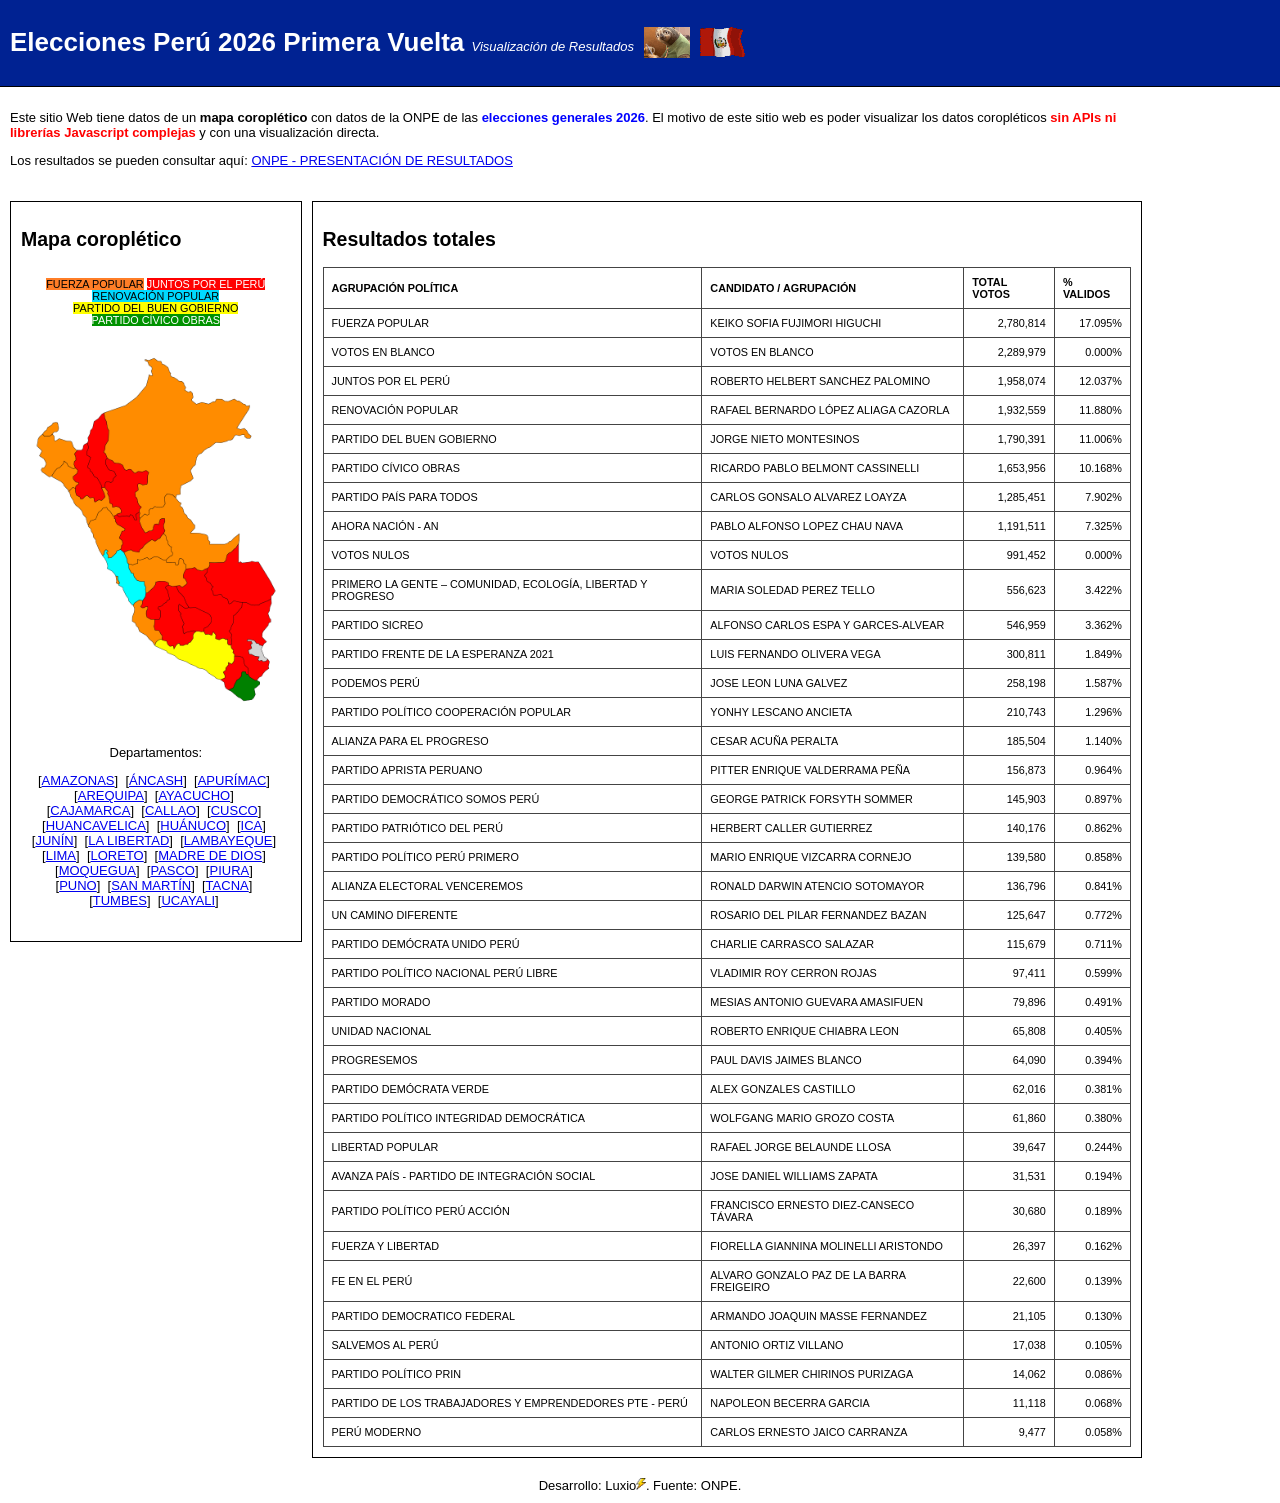
<file: index.html>
<!DOCTYPE html>
<html>
<head>
    <title>Visualizador ONPE - Resultados</title>
    <link rel="stylesheet" href="style.css">
    <meta name="viewport" content="width=device-width, initial-scale=1.0">
</head>
<body>

    <header>
        <h1>Elecciones Perú 2026 Primera Vuelta <span style="font-weight: 100; font-size: small;"><i>Visualización de Resultados</i></span></h1>
        <img style="margin-left: 10px" src="images/onpe.gif" alt="">
        <img style="margin-left: 10px" src="images/peru.gif" alt="">
    </header>

    <div class="dashboard-wrapper">

        <div style="padding: 10px;">
        <p>Este sitio Web tiene datos de un <b>mapa coroplético</b> con datos de
        la ONPE de las <span style="color: blue;"><b>elecciones generales
        2026</b></span>.  El motivo de este sitio web es poder visualizar los
        datos coropléticos <span style="color: red;"><b>sin APIs ni librerías
        Javascript complejas</b></span> y con una visualización directa.</p>

        <p>Los resultados se pueden consultar aquí:
        <a href="https://resultadoelectoral.onpe.gob.pe/main/presidenciales">ONPE - PRESENTACIÓN DE RESULTADOS</a>
        </p>

        </div>

        <div class="main-content">
            <div class="map-section" id="map-container">
                <h2>Mapa coroplético</h2>
                <p class="leyenda">
                <span style="background-color: #ff7e27;">FUERZA POPULAR</span>
                <span style="background-color: #ff0000; color: white;">JUNTOS POR EL PERÚ</span>
                <span style="background-color: #00d9ff;">RENOVACIÓN POPULAR</span>
                <span style="background-color: #ffff00;">PARTIDO DEL BUEN GOBIERNO</span>
                <span style="background-color: #009200; color: white;">PARTIDO CÍVICO OBRAS</span>
                </p>
                <img src="mapas/peru.png" alt="" id="mapa" width="100%">
                <div class="departamentos">
                <p>Departamentos:</p>
                <p>
                <span>[<a href="#mapa" class="enlace-mapa" data-img="010000.png">AMAZONAS</a>]&nbsp
</span><span>[<a href="#mapa" class="enlace-mapa" data-img="020000.png">ÁNCASH</a>]&nbsp
</span><span>[<a href="#mapa" class="enlace-mapa" data-img="030000.png">APURÍMAC</a>]&nbsp
</span><span>[<a href="#mapa" class="enlace-mapa" data-img="040000.png">AREQUIPA</a>]&nbsp
</span><span>[<a href="#mapa" class="enlace-mapa" data-img="050000.png">AYACUCHO</a>]&nbsp
</span><span>[<a href="#mapa" class="enlace-mapa" data-img="060000.png">CAJAMARCA</a>]&nbsp
</span><span>[<a href="#mapa" class="enlace-mapa" data-img="240000.png">CALLAO</a>]&nbsp
</span><span>[<a href="#mapa" class="enlace-mapa" data-img="070000.png">CUSCO</a>]&nbsp
</span><span>[<a href="#mapa" class="enlace-mapa" data-img="080000.png">HUANCAVELICA</a>]&nbsp
</span><span>[<a href="#mapa" class="enlace-mapa" data-img="090000.png">HUÁNUCO</a>]&nbsp
</span><span>[<a href="#mapa" class="enlace-mapa" data-img="100000.png">ICA</a>]&nbsp
</span><span>[<a href="#mapa" class="enlace-mapa" data-img="110000.png">JUNÍN</a>]&nbsp
</span><span>[<a href="#mapa" class="enlace-mapa" data-img="120000.png">LA LIBERTAD</a>]&nbsp
</span><span>[<a href="#mapa" class="enlace-mapa" data-img="130000.png">LAMBAYEQUE</a>]&nbsp
</span><span>[<a href="#mapa" class="enlace-mapa" data-img="140000.png">LIMA</a>]&nbsp
</span><span>[<a href="#mapa" class="enlace-mapa" data-img="150000.png">LORETO</a>]&nbsp
</span><span>[<a href="#mapa" class="enlace-mapa" data-img="160000.png">MADRE DE DIOS</a>]&nbsp
</span><span>[<a href="#mapa" class="enlace-mapa" data-img="170000.png">MOQUEGUA</a>]&nbsp
</span><span>[<a href="#mapa" class="enlace-mapa" data-img="180000.png">PASCO</a>]&nbsp
</span><span>[<a href="#mapa" class="enlace-mapa" data-img="190000.png">PIURA</a>]&nbsp
</span><span>[<a href="#mapa" class="enlace-mapa" data-img="200000.png">PUNO</a>]&nbsp
</span><span>[<a href="#mapa" class="enlace-mapa" data-img="210000.png">SAN MARTÍN</a>]&nbsp
</span><span>[<a href="#mapa" class="enlace-mapa" data-img="220000.png">TACNA</a>]&nbsp
</span><span>[<a href="#mapa" class="enlace-mapa" data-img="230000.png">TUMBES</a>]&nbsp
</span><span>[<a href="#mapa" class="enlace-mapa" data-img="250000.png">UCAYALI</a>]&nbsp
</span>
                </p>
                </div>
            </div>

            <div class="stats-panel">
                <h2>Resultados totales</h2>
            <table style="font-size: smaller;">
                <thead>
                    <tr>
                        <th>AGRUPACIÓN POLÍTICA</th>
                        <th>CANDIDATO / AGRUPACIÓN</th>
                        <th>TOTAL VOTOS</th>
                        <th>% VALIDOS</th>
                    </tr>
                </thead>
                <tbody>
                    
    <tr>
        <td>FUERZA POPULAR</td>
        <td>KEIKO SOFIA FUJIMORI HIGUCHI</td>
        <td class="num">2,780,814</td>
        <td class="num">17.095%</td>
    </tr>
    <tr>
        <td>VOTOS EN BLANCO</td>
        <td>VOTOS EN BLANCO</td>
        <td class="num">2,289,979</td>
        <td class="num">0.000%</td>
    </tr>
    <tr>
        <td>JUNTOS POR EL PERÚ</td>
        <td>ROBERTO HELBERT SANCHEZ PALOMINO</td>
        <td class="num">1,958,074</td>
        <td class="num">12.037%</td>
    </tr>
    <tr>
        <td>RENOVACIÓN POPULAR</td>
        <td>RAFAEL BERNARDO LÓPEZ ALIAGA CAZORLA</td>
        <td class="num">1,932,559</td>
        <td class="num">11.880%</td>
    </tr>
    <tr>
        <td>PARTIDO DEL BUEN GOBIERNO</td>
        <td>JORGE NIETO MONTESINOS</td>
        <td class="num">1,790,391</td>
        <td class="num">11.006%</td>
    </tr>
    <tr>
        <td>PARTIDO CÍVICO OBRAS</td>
        <td>RICARDO PABLO BELMONT CASSINELLI</td>
        <td class="num">1,653,956</td>
        <td class="num">10.168%</td>
    </tr>
    <tr>
        <td>PARTIDO PAÍS PARA TODOS</td>
        <td>CARLOS GONSALO ALVAREZ LOAYZA</td>
        <td class="num">1,285,451</td>
        <td class="num">7.902%</td>
    </tr>
    <tr>
        <td>AHORA NACIÓN - AN</td>
        <td>PABLO ALFONSO LOPEZ CHAU NAVA</td>
        <td class="num">1,191,511</td>
        <td class="num">7.325%</td>
    </tr>
    <tr>
        <td>VOTOS NULOS</td>
        <td>VOTOS NULOS</td>
        <td class="num">991,452</td>
        <td class="num">0.000%</td>
    </tr>
    <tr>
        <td>PRIMERO LA GENTE – COMUNIDAD, ECOLOGÍA, LIBERTAD Y PROGRESO</td>
        <td>MARIA SOLEDAD PEREZ TELLO</td>
        <td class="num">556,623</td>
        <td class="num">3.422%</td>
    </tr>
    <tr>
        <td>PARTIDO SICREO</td>
        <td>ALFONSO CARLOS ESPA Y GARCES-ALVEAR</td>
        <td class="num">546,959</td>
        <td class="num">3.362%</td>
    </tr>
    <tr>
        <td>PARTIDO FRENTE DE LA ESPERANZA 2021</td>
        <td>LUIS FERNANDO OLIVERA VEGA</td>
        <td class="num">300,811</td>
        <td class="num">1.849%</td>
    </tr>
    <tr>
        <td>PODEMOS PERÚ</td>
        <td>JOSE LEON LUNA GALVEZ</td>
        <td class="num">258,198</td>
        <td class="num">1.587%</td>
    </tr>
    <tr>
        <td>PARTIDO POLÍTICO COOPERACIÓN POPULAR</td>
        <td>YONHY LESCANO ANCIETA</td>
        <td class="num">210,743</td>
        <td class="num">1.296%</td>
    </tr>
    <tr>
        <td>ALIANZA PARA EL PROGRESO</td>
        <td>CESAR ACUÑA PERALTA</td>
        <td class="num">185,504</td>
        <td class="num">1.140%</td>
    </tr>
    <tr>
        <td>PARTIDO APRISTA PERUANO</td>
        <td>PITTER ENRIQUE VALDERRAMA PEÑA</td>
        <td class="num">156,873</td>
        <td class="num">0.964%</td>
    </tr>
    <tr>
        <td>PARTIDO DEMOCRÁTICO SOMOS PERÚ</td>
        <td>GEORGE PATRICK FORSYTH SOMMER</td>
        <td class="num">145,903</td>
        <td class="num">0.897%</td>
    </tr>
    <tr>
        <td>PARTIDO PATRIÓTICO DEL PERÚ</td>
        <td>HERBERT CALLER GUTIERREZ</td>
        <td class="num">140,176</td>
        <td class="num">0.862%</td>
    </tr>
    <tr>
        <td>PARTIDO POLÍTICO PERÚ PRIMERO</td>
        <td>MARIO ENRIQUE VIZCARRA CORNEJO</td>
        <td class="num">139,580</td>
        <td class="num">0.858%</td>
    </tr>
    <tr>
        <td>ALIANZA ELECTORAL VENCEREMOS</td>
        <td>RONALD DARWIN ATENCIO SOTOMAYOR</td>
        <td class="num">136,796</td>
        <td class="num">0.841%</td>
    </tr>
    <tr>
        <td>UN CAMINO DIFERENTE</td>
        <td>ROSARIO DEL PILAR FERNANDEZ BAZAN</td>
        <td class="num">125,647</td>
        <td class="num">0.772%</td>
    </tr>
    <tr>
        <td>PARTIDO DEMÓCRATA UNIDO PERÚ</td>
        <td>CHARLIE CARRASCO SALAZAR</td>
        <td class="num">115,679</td>
        <td class="num">0.711%</td>
    </tr>
    <tr>
        <td>PARTIDO POLÍTICO NACIONAL PERÚ LIBRE</td>
        <td>VLADIMIR ROY CERRON ROJAS</td>
        <td class="num">97,411</td>
        <td class="num">0.599%</td>
    </tr>
    <tr>
        <td>PARTIDO MORADO</td>
        <td>MESIAS ANTONIO GUEVARA AMASIFUEN</td>
        <td class="num">79,896</td>
        <td class="num">0.491%</td>
    </tr>
    <tr>
        <td>UNIDAD NACIONAL</td>
        <td>ROBERTO ENRIQUE CHIABRA LEON</td>
        <td class="num">65,808</td>
        <td class="num">0.405%</td>
    </tr>
    <tr>
        <td>PROGRESEMOS</td>
        <td>PAUL DAVIS JAIMES BLANCO</td>
        <td class="num">64,090</td>
        <td class="num">0.394%</td>
    </tr>
    <tr>
        <td>PARTIDO DEMÓCRATA VERDE</td>
        <td>ALEX GONZALES CASTILLO</td>
        <td class="num">62,016</td>
        <td class="num">0.381%</td>
    </tr>
    <tr>
        <td>PARTIDO POLÍTICO INTEGRIDAD DEMOCRÁTICA</td>
        <td>WOLFGANG MARIO GROZO COSTA</td>
        <td class="num">61,860</td>
        <td class="num">0.380%</td>
    </tr>
    <tr>
        <td>LIBERTAD POPULAR</td>
        <td>RAFAEL JORGE BELAUNDE LLOSA</td>
        <td class="num">39,647</td>
        <td class="num">0.244%</td>
    </tr>
    <tr>
        <td>AVANZA PAÍS - PARTIDO DE INTEGRACIÓN SOCIAL</td>
        <td>JOSE DANIEL WILLIAMS ZAPATA</td>
        <td class="num">31,531</td>
        <td class="num">0.194%</td>
    </tr>
    <tr>
        <td>PARTIDO POLÍTICO PERÚ ACCIÓN</td>
        <td>FRANCISCO ERNESTO DIEZ-CANSECO TÁVARA</td>
        <td class="num">30,680</td>
        <td class="num">0.189%</td>
    </tr>
    <tr>
        <td>FUERZA Y LIBERTAD</td>
        <td>FIORELLA GIANNINA MOLINELLI ARISTONDO</td>
        <td class="num">26,397</td>
        <td class="num">0.162%</td>
    </tr>
    <tr>
        <td>FE EN EL PERÚ</td>
        <td>ALVARO GONZALO PAZ DE LA BARRA FREIGEIRO</td>
        <td class="num">22,600</td>
        <td class="num">0.139%</td>
    </tr>
    <tr>
        <td>PARTIDO DEMOCRATICO FEDERAL</td>
        <td>ARMANDO JOAQUIN MASSE FERNANDEZ</td>
        <td class="num">21,105</td>
        <td class="num">0.130%</td>
    </tr>
    <tr>
        <td>SALVEMOS AL PERÚ</td>
        <td>ANTONIO ORTIZ VILLANO</td>
        <td class="num">17,038</td>
        <td class="num">0.105%</td>
    </tr>
    <tr>
        <td>PARTIDO POLÍTICO PRIN</td>
        <td>WALTER GILMER CHIRINOS PURIZAGA</td>
        <td class="num">14,062</td>
        <td class="num">0.086%</td>
    </tr>
    <tr>
        <td>PARTIDO DE LOS TRABAJADORES Y EMPRENDEDORES PTE - PERÚ</td>
        <td>NAPOLEON BECERRA GARCIA</td>
        <td class="num">11,118</td>
        <td class="num">0.068%</td>
    </tr>
    <tr>
        <td>PERÚ MODERNO</td>
        <td>CARLOS ERNESTO JAICO CARRANZA</td>
        <td class="num">9,477</td>
        <td class="num">0.058%</td>
    </tr>
                </tbody>
            </table>
            </div>
        </div>

    </div>
    <footer>
        Desarrollo: Luxio <img src="images/luxio.gif" alt="" height="12px">. Fuente: ONPE.
    </footer>

</body>
<script type="module" src="main.js"></script>
</html>
</file>
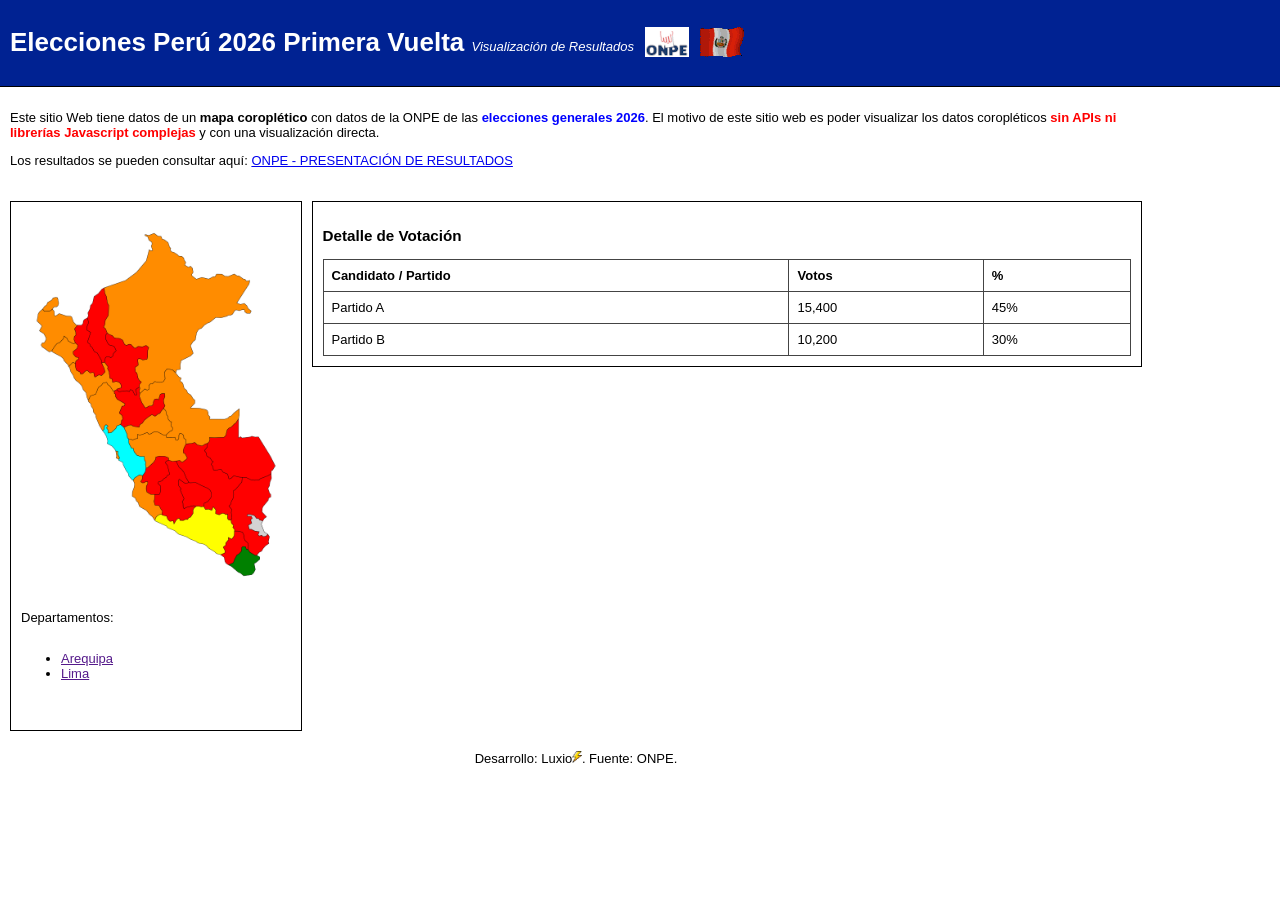
<file: index_bac.html>
<!DOCTYPE html>
<html>
<head>
    <title>Visualizador ONPE - Resultados</title>
    <link rel="stylesheet" href="style.css">
</head>
<body>

    <header>
        <h1>Elecciones Perú 2026 Primera Vuelta <span style="font-weight: 100; font-size: small;"><i>Visualización de Resultados</i></span></h1>
        <img style="margin-left: 10px" src="images/onpe.gif" alt="">
        <img style="margin-left: 10px" src="images/peru.gif" alt="">
    </header>

    <div class="dashboard-wrapper">

        <div style="padding: 10px;">
        <p>Este sitio Web tiene datos de un <b>mapa coroplético</b> con datos de la
        ONPE de las <span style="color: blue;"><b>elecciones generales 2026</b></span>.
        El motivo de este sitio web es poder visualizar los datos coropléticos
        <span style="color: red;"><b>sin APIs ni librerías Javascript
        complejas</b></span> y con una visualización directa.</p>

        <p>Los resultados se pueden consultar aquí:
        <a href="https://resultadoelectoral.onpe.gob.pe/main/presidenciales">ONPE - PRESENTACIÓN DE RESULTADOS</a>
        </p>
        

        </div>

        <div class="main-content">
            <div class="map-section" id="map-container">
                <img src="mapas/peru.png" alt="" id="mapa" width="100%">
                <p>Departamentos:
                <ul>
                    <li><a href="" class="enlace-mapa" data-img="arequipa.jpg">Arequipa</a></li>
                    <li><a href="" class="enlace-mapa" data-img="lima.jpg">Lima</a></li>
                </ul>
</p>
            </div>

            <div class="stats-panel">
                <h3>Detalle de Votación</h3>
                <table>
                    <thead>
                        <tr>
                            <th>Candidato / Partido</th>
                            <th>Votos</th>
                            <th>%</th>
                        </tr>
                    </thead>
                    <tbody>
                        <tr>
                            <td>Partido A</td>
                            <td>15,400</td>
                            <td>45%</td>
                        </tr>
                        <tr>
                            <td>Partido B</td>
                            <td>10,200</td>
                            <td>30%</td>
                        </tr>
                    </tbody>
                </table>
            </div>
        </div>

        <footer>
            Desarrollo: Luxio <img src="images/luxio.gif" alt="" height="12px">. Fuente: ONPE.
        </footer>
    </div>

</body>
<script type="module" src="main.js"></script>
</html>
</file>
<file: style.css>
body {
    font-family: Verdana, Geneva, Tahoma, sans-serif;
    font-size: small;
    margin: 0;
}

.dashboard-wrapper {
    display: flex;
    flex-direction: column;
    width: 90%;
}

header {
    display: flex;
    align-items: center;
    border-bottom: 1px solid #000;
    color: white;
    background-color: #002292;
}

header,
footer {
    padding: 10px;
}

footer {
    display: flex;
    justify-content: center;
}

.main-content {
    display: flex;
    align-items: flex-start;
    flex-grow: 1;
    gap: 10px;
    padding: 10px;
}

@media (max-width: 480px) {
  .main-content {
    flex-direction: column;
  }
}

/* El Mapa: Contenedor para tu SVG/GeoJSON */
.map-section {
    flex: 1;
    display: flex;
    flex-direction: column;
    position: relative;
    border: 1px solid #000;
    padding: 10px;
}

/* Panel lateral de datos */
.stats-panel {
    flex: 3;
    overflow-y: auto;
    /* Scroll independiente para la tabla */
    padding: 10px;
    border: 1px solid #000;
}

/* Tabla de resultados */
table {
    width: 100%;
    border-collapse: collapse;
}

th,
td {
    border: 1px solid #444;
    padding: 8px;
    text-align: left;
}

/* Utilidades */
.controls {
    margin-bottom: 15px;
    border-bottom: 1px double #000;
    padding-bottom: 10px;
}

.num { 
    text-align: right; 
}

.departamentos {
    text-align: center;
    padding: 10px;
}

.departamentos a {
    white-space: nowrap;
}

.leyenda {
    text-align: center; 
    font-size: smaller;
}

.leyenda span {
    white-space: nowrap;
}
</file>
